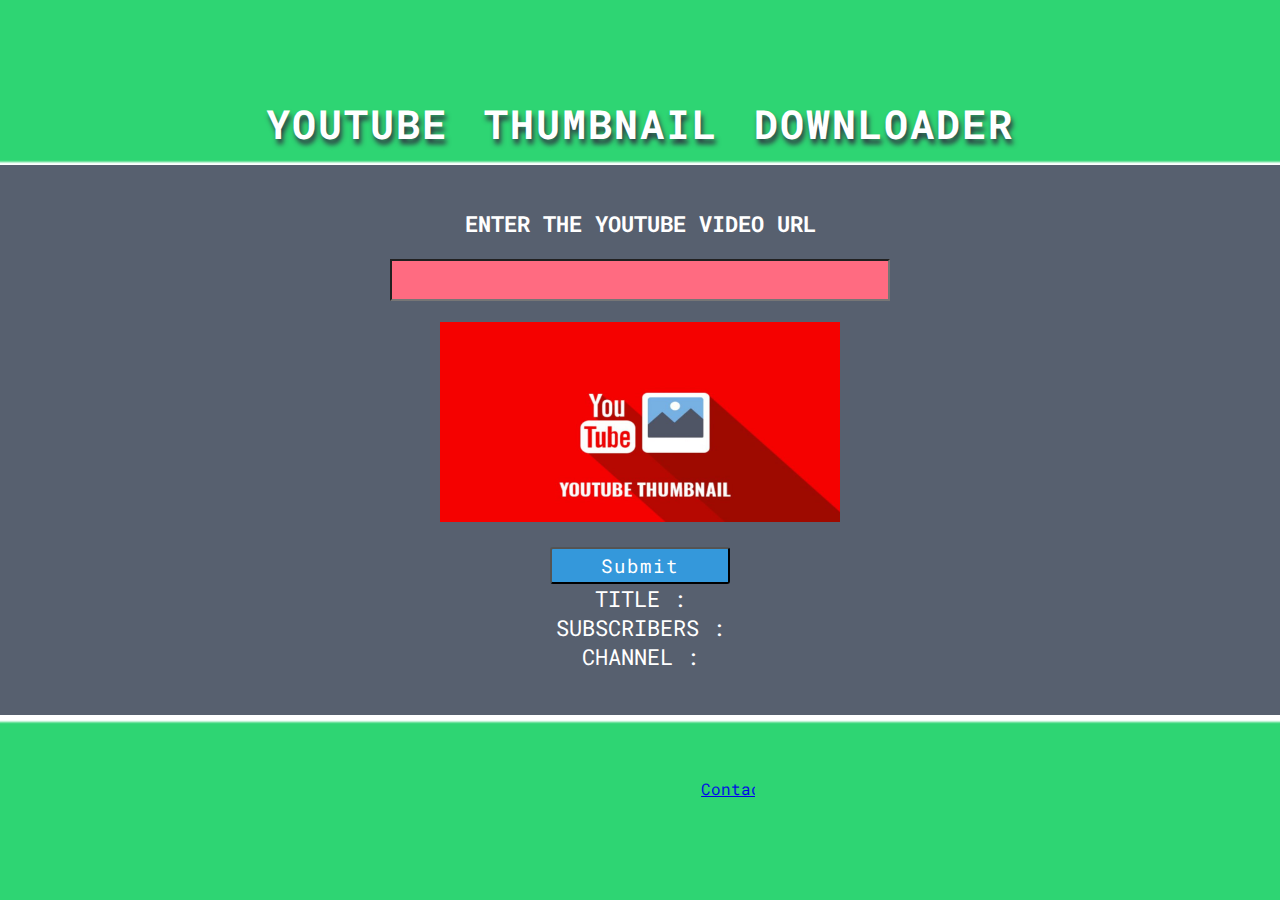
<file: index.html>
<!DOCTYPE html>
<html>
<head>
	<title> </title>
	<link rel="stylesheet" type="text/css" href="style.css">
	<link href="https://fonts.googleapis.com/css?family=Roboto+Mono&display=swap" rel="stylesheet">
	


</head>
<body>
	<section>
		<h1>Youtube Thumbnail Downloader</h1>

		<div class="centerDiv">
			<div class="details">
				<label><b>Enter The Youtube Video URL</b></label><br>
				<br><input type="text" id="url" autocomplete="true" style="width: 500px;" ><br><br>
			</div>
			<div class="imagediv">
				<img src="ytimg.jpg" height="200" width="400" id="imgchange" onclick="window.open(src,'_blank')"> <br>
			</div>
			<div>
				<br><button>Submit</button>
				
			</div>
			<div class="details">
				<label>Title :</label>
				<label id="title"> </label> <br>
				<label id="channel">Subscribers : </label>	
				<label id="subcount"> </label><br>
				<label>Channel :</label>
				<label id="name"></label>


			</div>
		</div>
		<footer><br><br><br>
  		<marquee>
  			<a href="https://jpst.it/1U2Xr"> Contact Me ||</a>
  			<a href="https://github.com/mananshah2254">My Github</a>

  		</marquee>
</footer>
	</section>
<script src="https://cdnjs.cloudflare.com/ajax/libs/jquery/3.4.1/jquery.min.js" integrity="sha256-CSXorXvZcTkaix6Yvo6HppcZGetbYMGWSFlBw8HfCJo=" crossorigin="anonymous"></script>

<script>
	$(document).ready(function(){
		$('button').click(function(){
			const a =$('#url').val();
			const b =a.substring(32);
			
			$('#imgchange').attr('src',`https://img.youtube.com/vi/${b}/maxresdefault.jpg` )

			//var a =$(`https://img.youtube.com/vi/${b}/maxresdefault.jpg`)


			
			// aa = 'https://img.youtube.com/vi/'.$b.'/maxresdefault.jpg';
			

			var url=`https://www.googleapis.com/youtube/v3/videos?key=AIzaSyDPrKEF_JF2nLfcR88MRmkB-GhlQPcuuVo&part=snippet&id=${b}`;
		

			$.ajax({
				  type: 'GET',
				  url: url,
				  success: function(data,msg){
						        console.log(msg);
						        data1 = data;
						    },
				  async:false
				});
			var channel=data1.items[0].snippet.channelId;
			var title=data1.items[0].snippet.title;
			//var sub=data2.itens[0].statistics.subscriberCount;

			//alert("data "+channel+"  TITLE  "+title);

			

			//Start of second api

			var url1=`https://www.googleapis.com/youtube/v3/channels?part=snippet%2CcontentDetails%2Cstatistics&id=${channel}&key=AIzaSyDPrKEF_JF2nLfcR88MRmkB-GhlQPcuuVo`;

			$.ajax({
				  type: 'GET',
				  url: url1,
				  success: function(data,msg){
						        console.log(msg);
						        data2 = data;
						    },
				  async:false
				});
			//alert("Second Api "+JSON.stringify(data2));
			var sub=data2.items[0].statistics.subscriberCount;
			//alert(sub);
			var chan=data2.items[0].snippet.title;
			//alert(chan);



			//$("#channel").text(channel);
			$("#name").text(chan);
			$("#title").text(title);
			$("#subcount").text(sub);











	






		


		});
	});
</script>







</body>
</html>
</file>
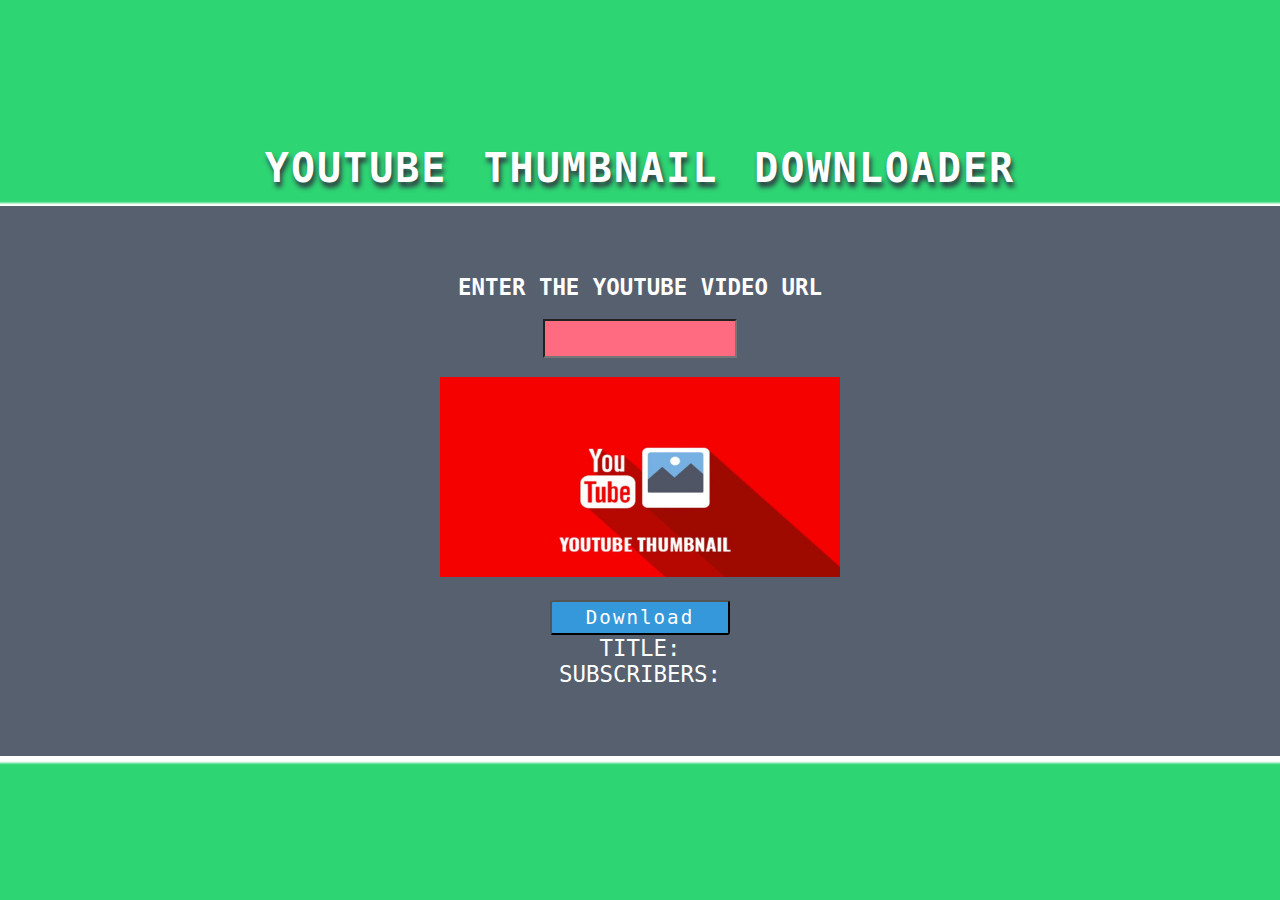
<file: backup.html>
<!DOCTYPE html>
<html>
<head>
	<title> </title>
	<link rel="stylesheet" type="text/css" href="style.css">
	


</head>
<body>
	<section>
		<h1>Youtube Thumbnail Downloader</h1>

		<div class="centerDiv">
			<div class="details">
				<label><b>Enter The Youtube Video URL</b></label><br>
				<br><input type="text" name="" id="url" autocomplete="true" ><br><br>
			</div>
			<div class="imagediv">
				<img src="ytimg.jpg" height="200" width="400" id="imgchange"> <br>
			</div>
			<div>
				<br><button>Download</button>
				
			</div>
			<div class="details">
				<label>Title: </label> <br>
				<label>Subscribers: </label>
			</div>
		</div>
	</section>
<script src="https://cdnjs.cloudflare.com/ajax/libs/jquery/3.4.1/jquery.min.js" integrity="sha256-CSXorXvZcTkaix6Yvo6HppcZGetbYMGWSFlBw8HfCJo=" crossorigin="anonymous"></script>

<script>
	$(document).ready(function(){
		$('button').click(function(){
			const a =$('#url').val();
			const b =a.substring(32);
			//alert(b);
			
			$('#imgchange').attr('src',`https://img.youtube.com/vi/${b}/maxresdefault.jpg` )
			
			// aa = 'https://img.youtube.com/vi/'.$b.'/maxresdefault.jpg';
			//alert(aa);

			var url=`https://www.googleapis.com/youtube/v3/videos?key=AIzaSyDPrKEF_JF2nLfcR88MRmkB-GhlQPcuuVo&part=snippet&id=${b}`;
		

			//$("#b1").click(function(){
			  /*$.get(url, function(data, status){
			    alert("Data:" + JSON.stringify(data.items[0].snippet.description) + "\nStatus: " + status);
			  });*/
			//});

			/*$.ajax({
			    type: "GET",
			    async: false,
			    url: `https://www.googleapis.com/youtube/v3/channels?part=snippet%2CcontentDetails%2Cstatistics&id=${b}&key=AIzaSyDPrKEF_JF2nLfcR88MRmkB-GhlQPcuuVo`,
			    data: "channel=" + value,
			    success: function(msg){
			        console.log(msg);
			        console.log(value);
			        test = msg; 
			    },
			});*/


			$.ajax({
				  type: 'GET',
				  url: url,
				  success: function(data,msg){
						        console.log(msg);
						        data1 = data;
						    },
				  async:false
				});
			var channel=data1.items[0].snippet.channelId;
			alert("data "+channel);

			//Start of second api

			var url1=`https://www.googleapis.com/youtube/v3/channels?part=snippet%2CcontentDetails%2Cstatistics&id=${channel}&key=AIzaSyDPrKEF_JF2nLfcR88MRmkB-GhlQPcuuVo`;

			$.ajax({
				  type: 'GET',
				  url: url1,
				  success: function(data,msg){
						        console.log(msg);
						        data2 = data;
						    },
				  async:false
				});
			alert("Second Api "+JSON.stringify(data2));


		});
	});
</script>

</body>
</html>
</file>
<file: style.css>
*{padding: 0; margin: 0; box-sizing: border-box;font-family: 'Roboto Mono', monospace;}

section{width: 100%; height: 100vh; display: flex; justify-content: center; flex-direction: column; align-items: center; background: #2ed573}

section h1{ text-shadow: 2px 5px 5px #2f3542; word-spacing: 10px; margin-bottom: 15px; 
 font-size:2.5rem; text-transform: uppercase; letter-spacing: 2px; color: white;}
.centerDiv{ width: 100%; height: 550px; box-shadow:2px 2px 2px 5px white;  display: flex;  
flex-direction: column;  align-items: center; justify-content: center; background: #57606f; color: white;}



.details{ text-align: center; text-transform: uppercase; }

.details label{font-size: 1.4rem;}
.details input { padding: 10px; background-color: #ff6b81; color: white; text-align: center;}
.details input[type=text]:focus {
  border: 3px solid #555;
}

.imgdiv {margin: 30px 0;}

button {
  background: #3498db;
  width: 180px;
  padding: 4px 0;
  border-radius: 3px;
  color:white;
  font-size: 1.2rem;
  letter-spacing: 2px;
    background-color: darken(#f1c40f, 20%);
   }


  button:hover {
    cursor: pointer;
  }
</file>
